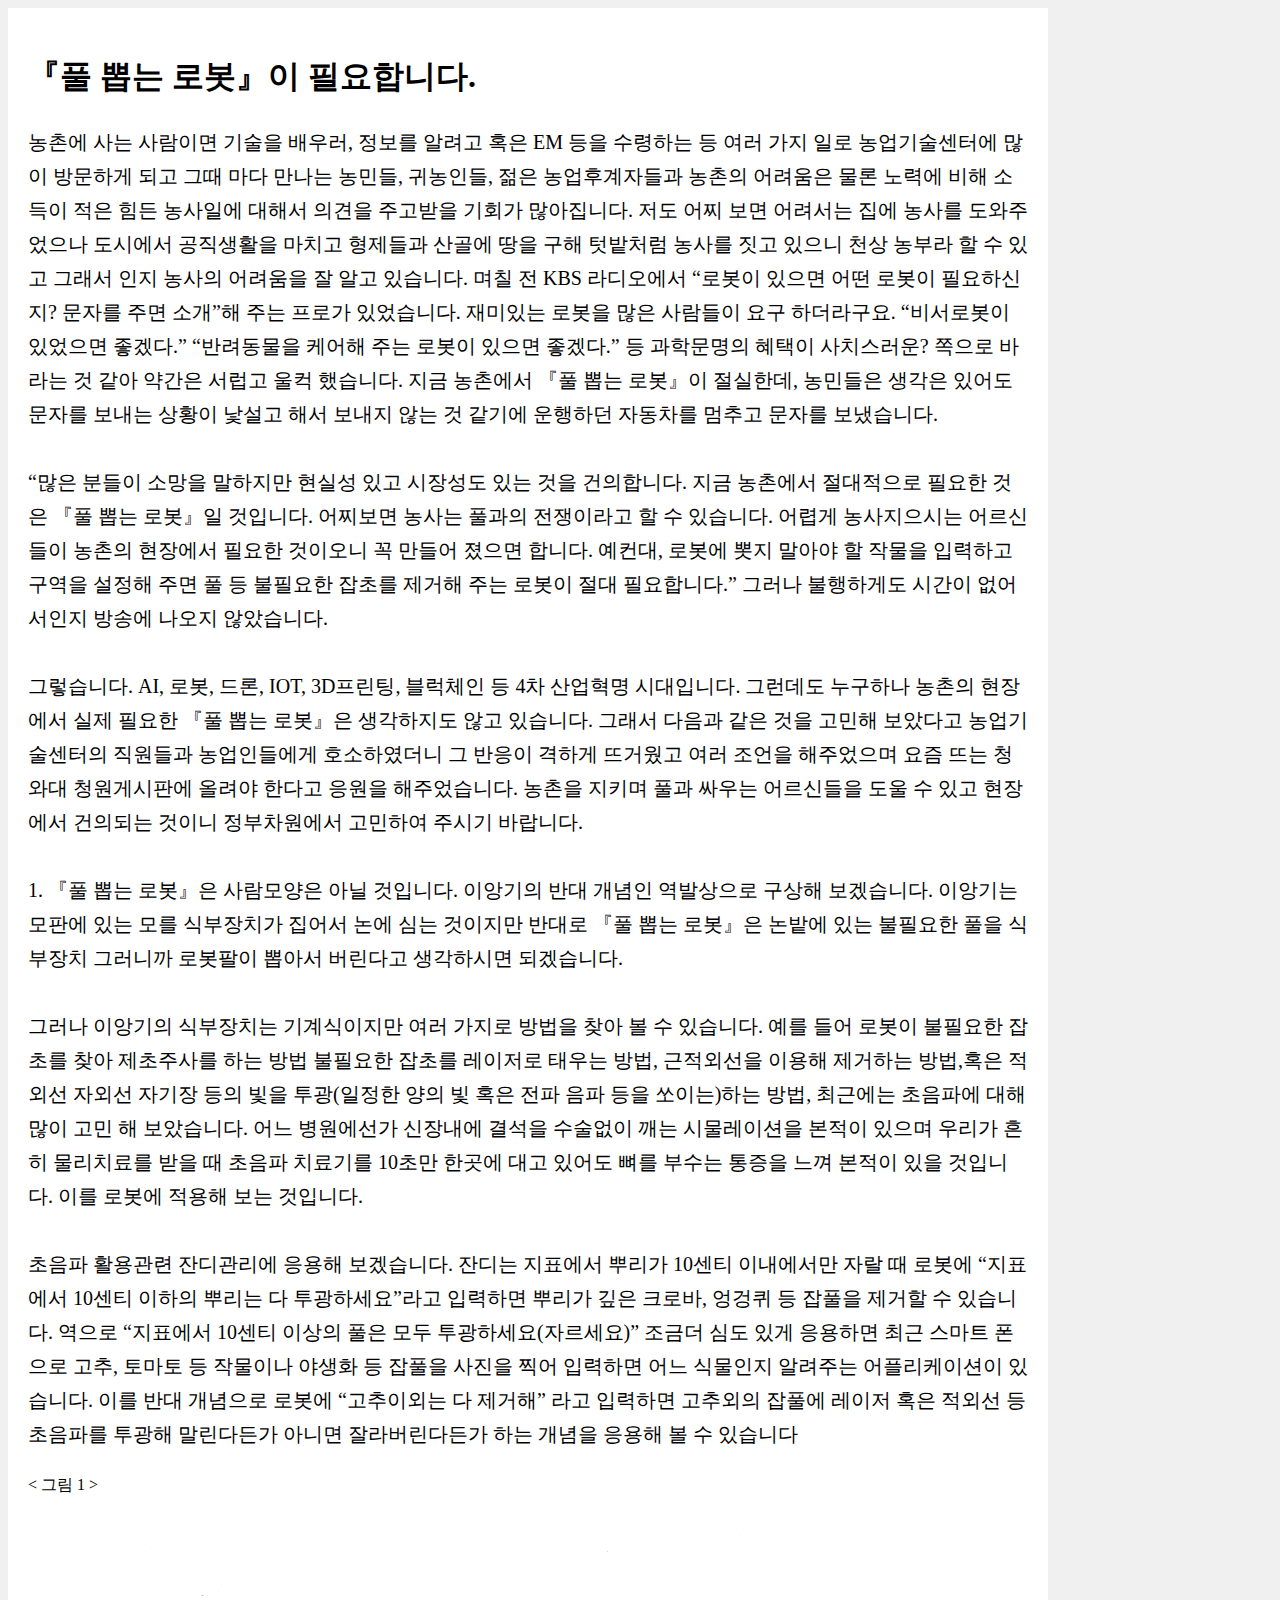
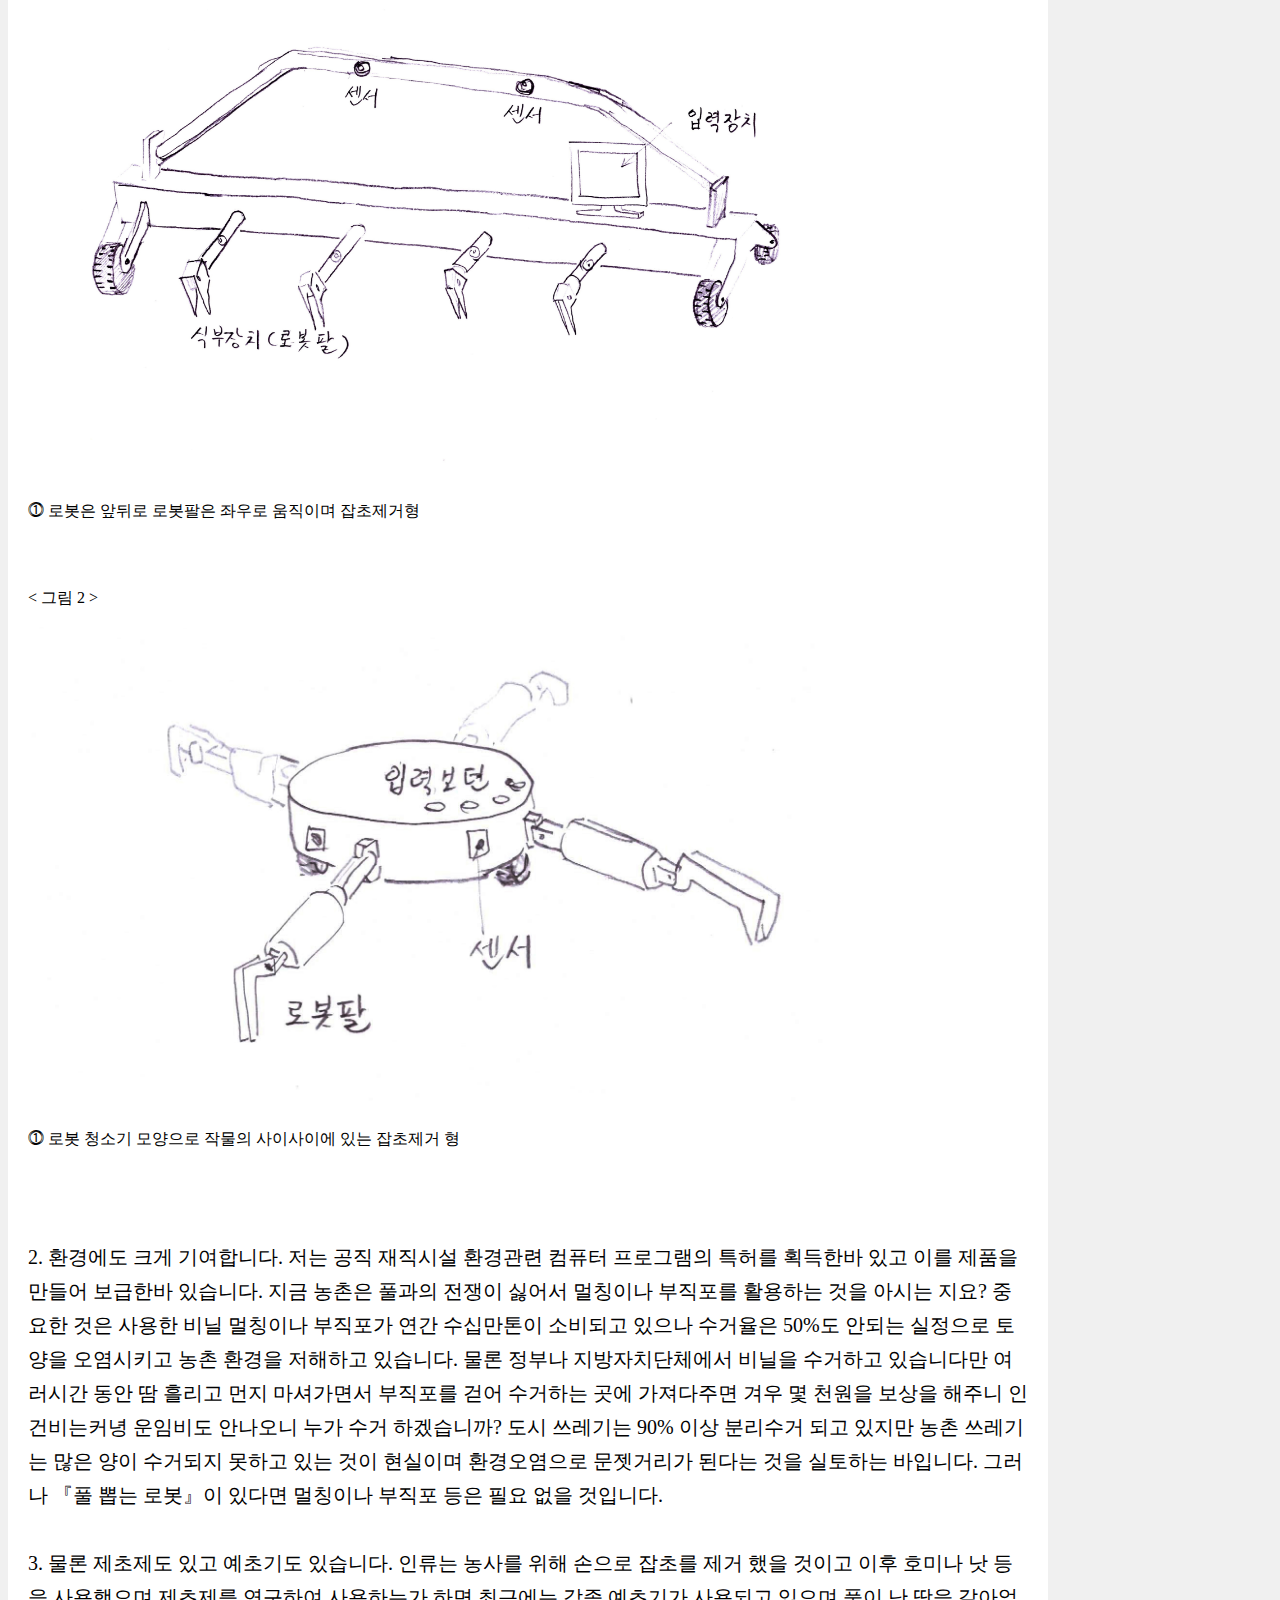
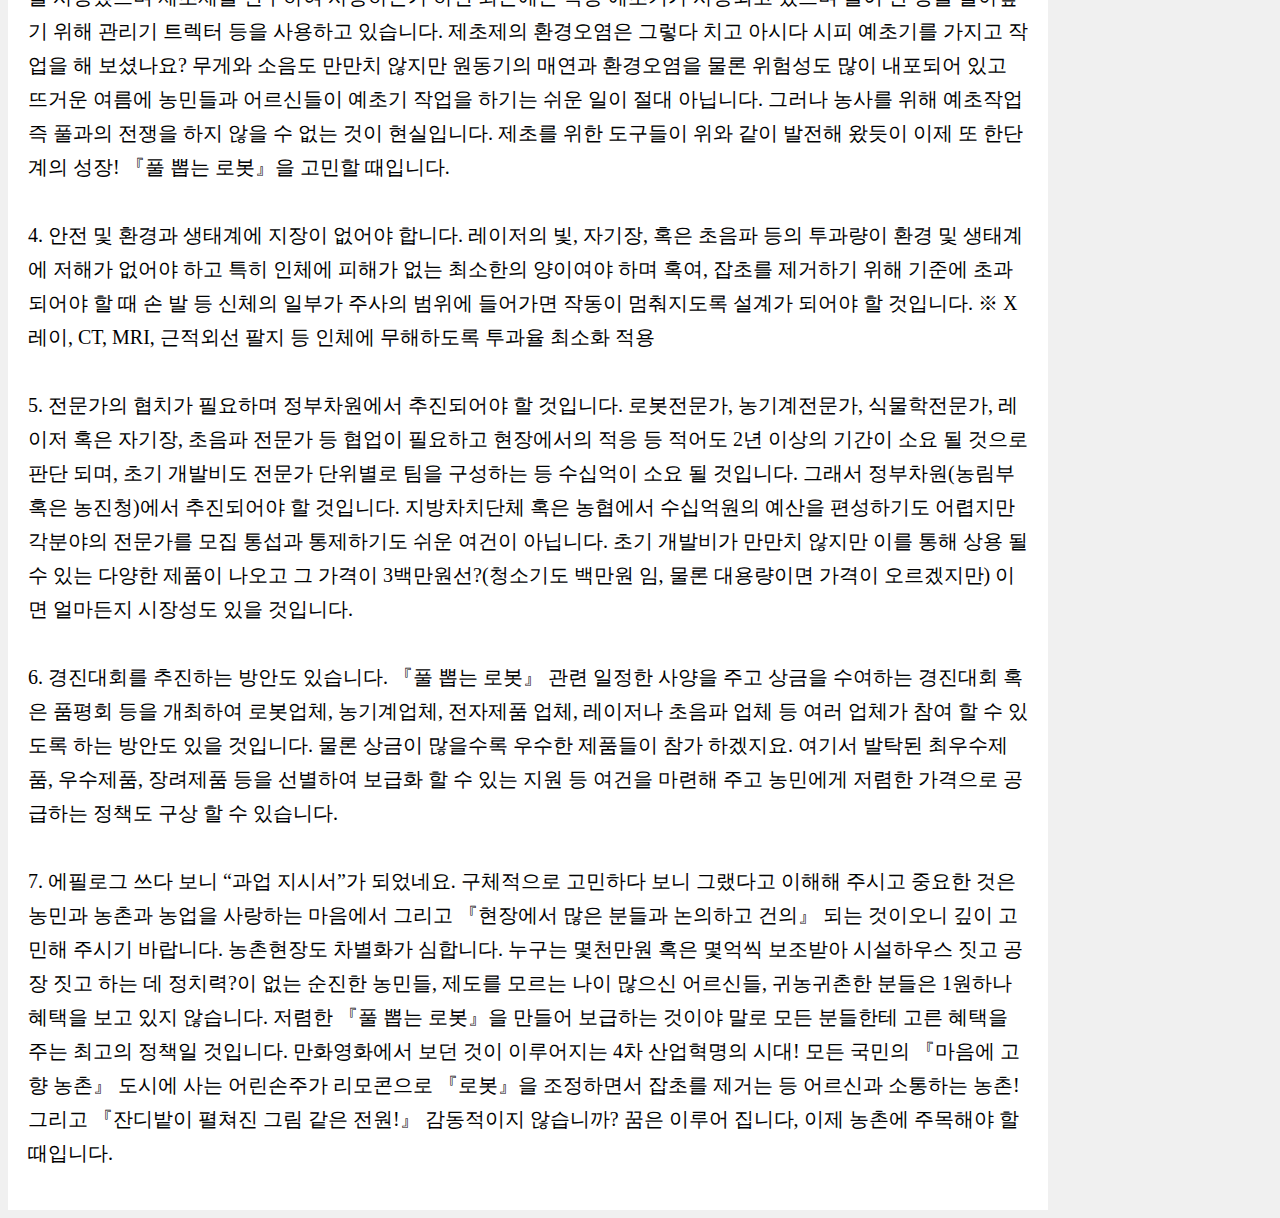
<file: image.html>
<!DOCTYPE html>
<html lang="en" dir="ltr">
<head>
  <meta charset="utf-8">
  <title>『풀 뽑는 로봇』이 필요합니다</title>
  <style>
body {
  background-color: #F0F0F0;
}
.center {
  margin: auto;
  width: 60%;
  border: 3px solid #73AD21;
  padding: 10px;
}
</style>

</head>
<body>
  <div class=""style="background-color:#Fff;width:1000px;padding:20px;line-height: 1.7;" "center">
    <h1>『풀 뽑는 로봇』이 필요합니다. </h1>
    <p class=""style="font-size:20px;">  농촌에 사는 사람이면 기술을 배우러, 정보를 알려고 혹은 EM 등을 수령하는 등 여러 가지 일로 농업기술센터에 많이 방문하게 되고
    그때 마다 만나는 농민들, 귀농인들, 젊은 농업후계자들과 농촌의 어려움은 물론 노력에 비해 소득이 적은 힘든 농사일에 대해서 의견을 주고받을 기회가 많아집니다.
    저도 어찌 보면 어려서는 집에 농사를 도와주었으나 도시에서 공직생활을 마치고 형제들과 산골에 땅을 구해 텃밭처럼 농사를 짓고 있으니 천상 농부라 할 수 있고 그래서 인지 농사의 어려움을 잘 알고 있습니다.
    며칠 전 KBS 라디오에서 “로봇이 있으면 어떤 로봇이 필요하신지? 문자를 주면 소개”해 주는 프로가 있었습니다.
    재미있는 로봇을 많은 사람들이 요구 하더라구요.
    “비서로봇이 있었으면 좋겠다.”
    “반려동물을 케어해 주는 로봇이 있으면 좋겠다.” 등 과학문명의 혜택이 사치스러운? 쪽으로 바라는 것 같아 약간은 서럽고 울컥 했습니다.
    지금 농촌에서 『풀 뽑는 로봇』이 절실한데, 농민들은 생각은 있어도 문자를 보내는 상황이 낯설고 해서 보내지 않는 것 같기에 운행하던 자동차를 멈추고 문자를 보냈습니다.
    <br><br>

    “많은 분들이 소망을 말하지만 현실성 있고 시장성도 있는 것을 건의합니다. 지금 농촌에서 절대적으로 필요한 것은 『풀 뽑는 로봇』일 것입니다.
    어찌보면 농사는 풀과의 전쟁이라고 할 수 있습니다.
    어렵게 농사지으시는 어르신들이 농촌의 현장에서 필요한 것이오니 꼭 만들어 졌으면 합니다.
    예컨대, 로봇에 뽓지 말아야 할 작물을 입력하고 구역을 설정해 주면 풀 등 불필요한 잡초를 제거해 주는 로봇이 절대 필요합니다.”
    그러나 불행하게도 시간이 없어서인지 방송에 나오지 않았습니다.
    <br><br>


    그렇습니다.
    AI, 로봇, 드론, IOT, 3D프린팅, 블럭체인 등 4차 산업혁명 시대입니다.
    그런데도 누구하나 농촌의 현장에서 실제 필요한 『풀 뽑는 로봇』은 생각하지도 않고 있습니다.
    그래서 다음과 같은 것을 고민해 보았다고 농업기술센터의 직원들과 농업인들에게 호소하였더니 그 반응이 격하게 뜨거웠고 여러 조언을 해주었으며 요즘 뜨는 청와대 청원게시판에 올려야 한다고 응원을 해주었습니다.

    농촌을 지키며 풀과 싸우는 어르신들을 도울 수 있고 현장에서 건의되는 것이니 정부차원에서 고민하여 주시기 바랍니다.
    <br><br>

    1. 『풀 뽑는 로봇』은 사람모양은 아닐 것입니다.
    이앙기의 반대 개념인 역발상으로 구상해 보겠습니다.
    이앙기는 모판에 있는 모를 식부장치가 집어서 논에 심는 것이지만 반대로 『풀 뽑는 로봇』은 논밭에 있는 불필요한 풀을 식부장치 그러니까 로봇팔이 뽑아서 버린다고 생각하시면 되겠습니다.
    <br><br>


    그러나 이앙기의 식부장치는 기계식이지만 여러 가지로 방법을 찾아 볼 수 있습니다.
    예를 들어 로봇이 불필요한 잡초를 찾아 제초주사를 하는 방법
    불필요한 잡초를 레이저로 태우는 방법, 근적외선을 이용해 제거하는 방법,혹은 적외선 자외선 자기장 등의 빛을 투광(일정한 양의 빛 혹은 전파 음파 등을 쏘이는)하는 방법,
    최근에는 초음파에 대해 많이 고민 해 보았습니다.
    어느 병원에선가 신장내에 결석을 수술없이 깨는 시물레이션을 본적이 있으며 우리가 흔히 물리치료를 받을 때 초음파 치료기를 10초만 한곳에 대고 있어도 뼈를 부수는 통증을 느껴 본적이 있을 것입니다. 이를 로봇에 적용해 보는 것입니다.
    <br><br>


    초음파 활용관련 잔디관리에 응용해 보겠습니다.
    잔디는 지표에서 뿌리가 10센티 이내에서만 자랄 때
    로봇에 “지표에서 10센티 이하의 뿌리는 다 투광하세요”라고 입력하면 뿌리가 깊은 크로바, 엉겅퀴 등 잡풀을 제거할 수 있습니다.
    역으로 “지표에서 10센티 이상의 풀은 모두 투광하세요(자르세요)”

    조금더 심도 있게 응용하면
    최근 스마트 폰으로 고추, 토마토 등 작물이나 야생화 등 잡풀을 사진을 찍어 입력하면 어느 식물인지 알려주는 어플리케이션이 있습니다. 이를 반대 개념으로 로봇에 “고추이외는 다 제거해” 라고 입력하면 고추외의 잡풀에 레이저 혹은 적외선 등 초음파를 투광해 말린다든가 아니면 잘라버린다든가 하는 개념을 응용해 볼 수 있습니다</p>
    <p>< 그림 1 ></p>
    <img src="image/img_01.jpeg" alt="image_01.jpeg" width=800px>
    <p>⓵ 로봇은 앞뒤로 로봇팔은 좌우로 움직이며 잡초제거형</p>
    <br>
    <p>< 그림 2 ></p>
    <img src="image/img_02.jpeg" alt="image_02.jpeg" width=800px>
    <p>⓵ 로봇 청소기 모양으로 작물의 사이사이에 있는 잡초제거 형</p>
    <p class=""style="font-size:20px;">
      <br><br>
      2. 환경에도 크게 기여합니다.
      저는 공직 재직시설 환경관련 컴퓨터 프로그램의 특허를 획득한바 있고 이를 제품을 만들어 보급한바 있습니다.
      지금 농촌은 풀과의 전쟁이 싫어서 멀칭이나 부직포를 활용하는 것을 아시는 지요?
      중요한 것은 사용한 비닐 멀칭이나 부직포가 연간 수십만톤이 소비되고 있으나 수거율은 50%도 안되는 실정으로 토양을 오염시키고 농촌 환경을 저해하고 있습니다.
      물론 정부나 지방자치단체에서 비닐을 수거하고 있습니다만
      여러시간 동안 땀 흘리고 먼지 마셔가면서 부직포를 걷어 수거하는 곳에 가져다주면 겨우 몇 천원을 보상을 해주니 인건비는커녕 운임비도 안나오니 누가 수거 하겠습니까?
      도시 쓰레기는 90% 이상 분리수거 되고 있지만
      농촌 쓰레기는 많은 양이 수거되지 못하고 있는 것이 현실이며 환경오염으로 문젯거리가 된다는 것을 실토하는 바입니다.
      그러나 『풀 뽑는 로봇』이 있다면 멀칭이나 부직포 등은 필요 없을 것입니다.
      <br><br>

      3. 물론 제초제도 있고 예초기도 있습니다.
      인류는 농사를 위해 손으로 잡초를 제거 했을 것이고
      이후 호미나 낫 등을 사용했으며 제초제를 연구하여 사용하는가 하면 최근에는 각종 예초기가 사용되고 있으며 풀이 난 땅을 갈아엎기 위해 관리기 트렉터 등을 사용하고 있습니다.

      제초제의 환경오염은 그렇다 치고 아시다 시피 예초기를 가지고 작업을 해 보셨나요?
      무게와 소음도 만만치 않지만 원동기의 매연과 환경오염을 물론 위험성도 많이 내포되어 있고 뜨거운 여름에 농민들과 어르신들이 예초기 작업을 하기는 쉬운 일이 절대 아닙니다. 그러나 농사를 위해 예초작업 즉 풀과의 전쟁을 하지 않을 수 없는 것이 현실입니다.

      제초를 위한 도구들이 위와 같이 발전해 왔듯이 이제 또 한단계의 성장!
      『풀 뽑는 로봇』을 고민할 때입니다.
      <br><br>

      4. 안전 및 환경과 생태계에 지장이 없어야 합니다.
      레이저의 빛, 자기장, 혹은 초음파 등의 투과량이 환경 및 생태계에 저해가 없어야 하고 특히 인체에 피해가 없는 최소한의 양이여야 하며 혹여, 잡초를 제거하기 위해 기준에 초과 되어야 할 때 손 발 등 신체의 일부가 주사의 범위에 들어가면 작동이 멈춰지도록 설계가 되어야 할 것입니다.
      ※ X레이, CT, MRI, 근적외선 팔지 등 인체에 무해하도록 투과율 최소화 적용
      <br><br>

      5. 전문가의 협치가 필요하며 정부차원에서 추진되어야 할 것입니다.
      로봇전문가, 농기계전문가, 식물학전문가, 레이저 혹은 자기장, 초음파 전문가 등 협업이 필요하고
      현장에서의 적응 등 적어도 2년 이상의 기간이 소요 될 것으로 판단 되며, 초기 개발비도 전문가 단위별로 팀을 구성하는 등 수십억이 소요 될 것입니다. 그래서 정부차원(농림부 혹은 농진청)에서 추진되어야 할 것입니다.
      지방차치단체 혹은 농협에서 수십억원의 예산을 편성하기도 어렵지만 각분야의 전문가를 모집 통섭과 통제하기도 쉬운 여건이 아닙니다.
      초기 개발비가 만만치 않지만 이를 통해 상용 될 수 있는 다양한 제품이 나오고 그 가격이 3백만원선?(청소기도 백만원 임, 물론 대용량이면 가격이 오르겠지만) 이면 얼마든지 시장성도 있을 것입니다.
      <br><br>

      6. 경진대회를 추진하는 방안도 있습니다.
      『풀 뽑는 로봇』 관련 일정한 사양을 주고 상금을 수여하는 경진대회 혹은 품평회 등을 개최하여 로봇업체, 농기계업체, 전자제품 업체, 레이저나 초음파 업체 등 여러 업체가 참여 할 수 있도록 하는 방안도 있을 것입니다. 물론 상금이 많을수록 우수한 제품들이 참가 하겠지요. 여기서 발탁된 최우수제품, 우수제품, 장려제품 등을 선별하여 보급화 할 수 있는 지원 등 여건을 마련해 주고 농민에게 저렴한 가격으로 공급하는 정책도 구상 할 수 있습니다.
      <br><br>

      7. 에필로그
      쓰다 보니 “과업 지시서”가 되었네요.
      구체적으로 고민하다 보니 그랬다고 이해해 주시고
      중요한 것은 농민과 농촌과 농업을 사랑하는 마음에서 그리고 『현장에서 많은 분들과 논의하고 건의』 되는 것이오니 깊이 고민해 주시기 바랍니다.
      농촌현장도 차별화가 심합니다.
      누구는 몇천만원 혹은 몇억씩 보조받아 시설하우스 짓고 공장 짓고 하는 데 정치력?이 없는 순진한 농민들, 제도를 모르는 나이 많으신 어르신들, 귀농귀촌한 분들은 1원하나 혜택을 보고 있지 않습니다.
      저렴한 『풀 뽑는 로봇』을 만들어 보급하는 것이야 말로 모든 분들한테 고른 혜택을 주는 최고의 정책일 것입니다.

      만화영화에서 보던 것이 이루어지는 4차 산업혁명의 시대!
      모든 국민의 『마음에 고향 농촌』
      도시에 사는 어린손주가 리모콘으로 『로봇』을 조정하면서 잡초를 제거는 등 어르신과 소통하는 농촌!
      그리고 『잔디밭이 펼쳐진 그림 같은 전원!』 감동적이지 않습니까?
      꿈은 이루어 집니다, 이제 농촌에 주목해야 할 때입니다.

</p>
  </div>



</body>
</file>
